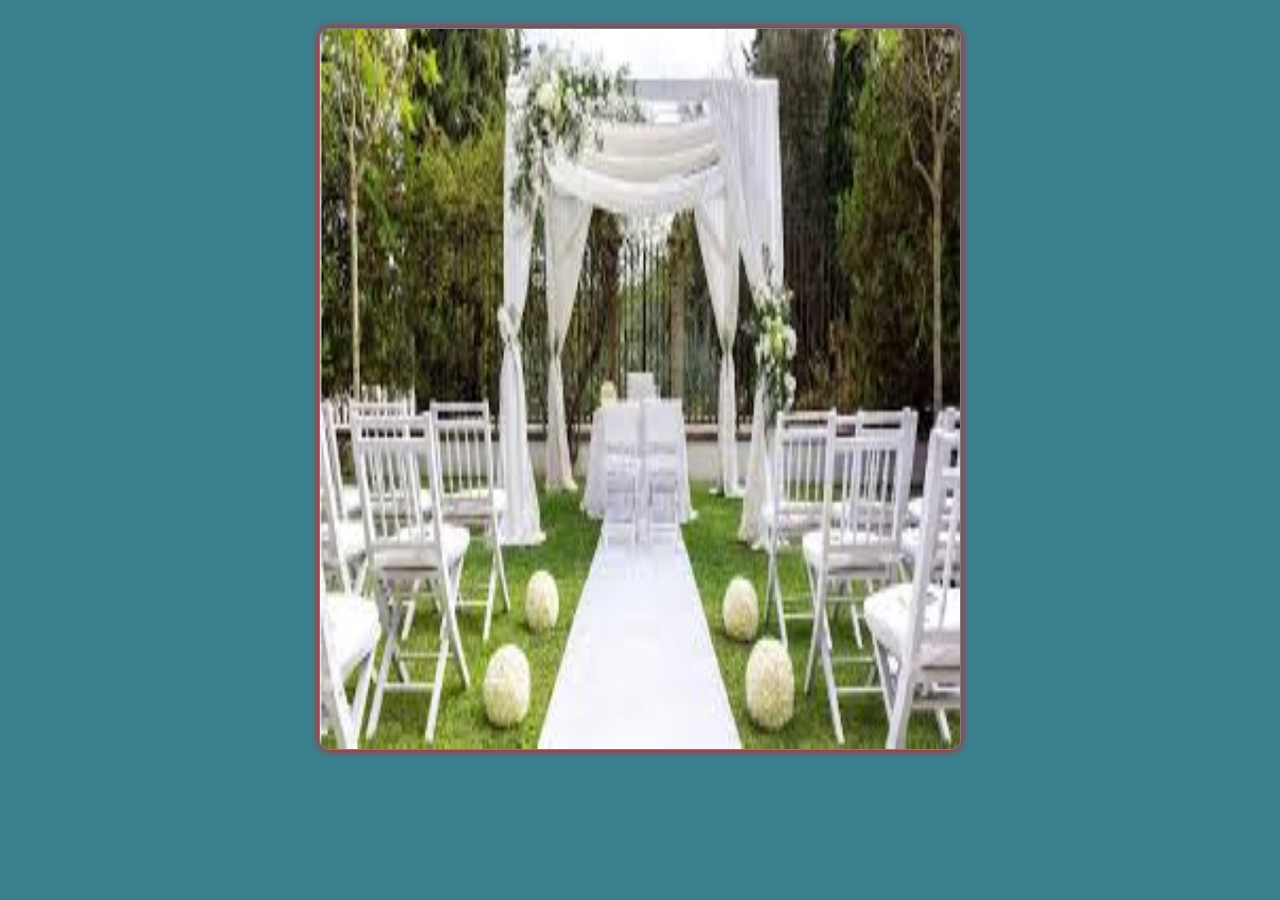
<file: index.html>
<!DOCTYPE html>
<html lang="fr">
<head>
    <meta charset="UTF-8">
    <meta name="viewport" content="width=device-width, initial-scale=1.0">
    <title> EVENT DETAILS</title>
    <link rel="stylesheet" href="style.css">
</head>
<body>
    
        
     
        <div class="event-type">
            <a href="form.html">
           
                    <img src="form 4 d.jpg" alt="" width="200px" height="150px" class="image"> </a>
                    <a href="form.html">
                    
         </div>
</body>
</html>
</file>
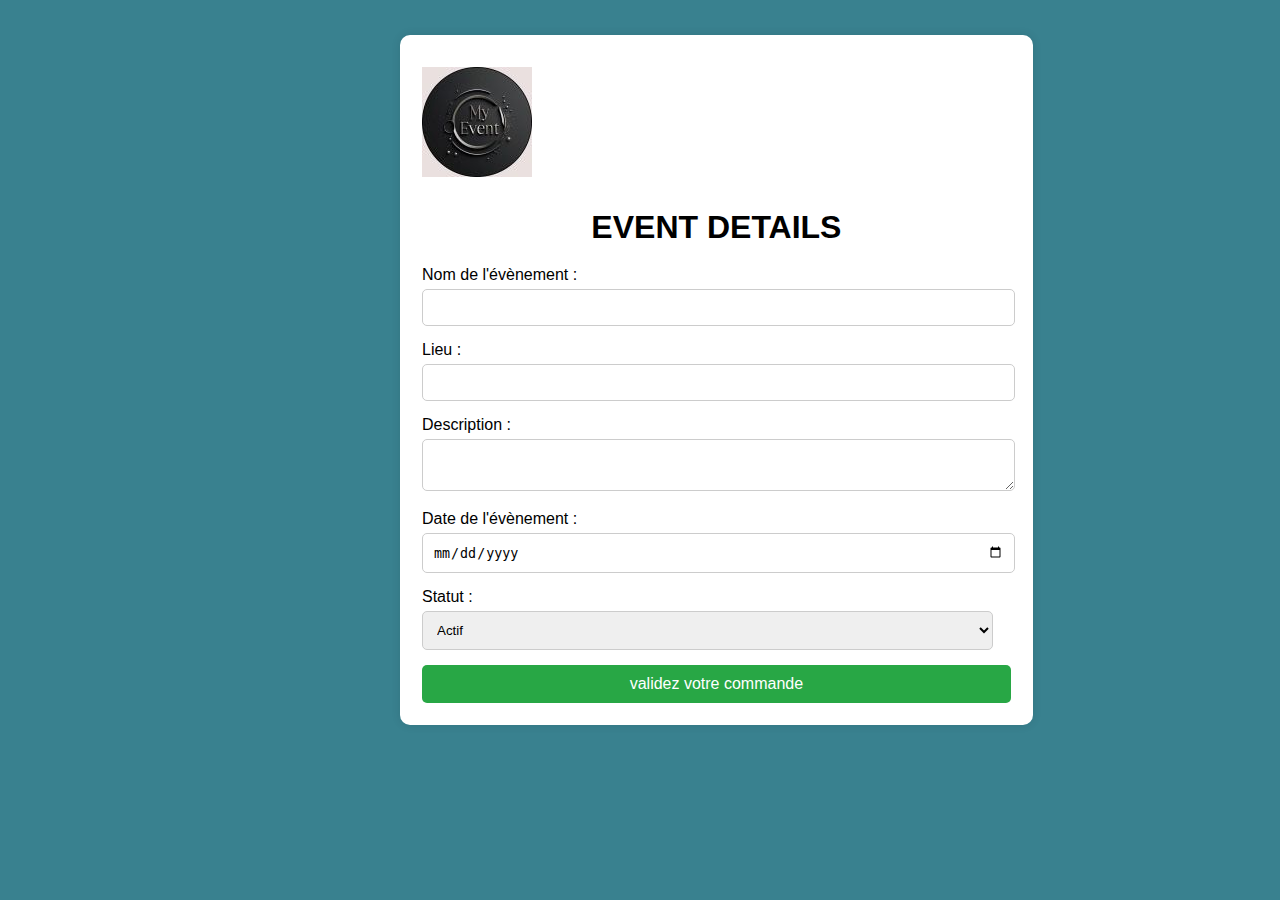
<file: form.html>
<!DOCTYPE html>
<html lang="en">
<head>
    <meta charset="UTF-8">
    <meta name="viewport" content="width=device-width, initial-scale=1.0">
    <title>Créer l'évènement</title>
    <link rel="stylesheet" href="form.css">
</head>
<body>
    <div class="container">
        <header>
            <div class="form-logo">
                <img src="logo 3.jpg" alt="logo">
            </div>
        </header>
        <main>
            <h1>EVENT DETAILS</h1>
            <form>
                <div class="form-group">
                    <label for="eventName">Nom de l'évènement :</label>
                    <input type="text" id="eventName" name="eventName">
                </div>
                <div class="form-group">
                    <label for="eventLocation">Lieu :</label>
                    <input type="text" id="eventLocation" name="eventLocation">
                </div>
                <div class="form-group">
                    <label for="eventDescription">Description :</label>
                    <textarea id="eventDescription" name="eventDescription"></textarea>
                </div>
                <div class="form-group">
                    <label for="eventDate">Date de l'évènement :</label>
                    <input type="date" id="eventDate" name="eventDate">
                </div>
                
                <div class="form-group">
                    <label for="eventStatus">Statut :</label>
                    <select id="eventStatus" name="eventStatus">
                        <option value="active">Actif</option>
                        <option value="inactive">Inactif</option>
                    </select>
                </div>
                <button type="submit"> validez votre commande</button>
            </form>
        </main>
    </div>
</body>
</html>
</file>
<file: style.css>
body{
    background-color: rgb(57, 129, 143);
    display: flex;
    justify-content: center;
    align-items: center;
 }
 
 
 .container{
     margin-top: 5%;
     background-color: #e7943f;
     display: grid;
     grid-template-columns: repeat(3, 1fr);
     height: 85vh;
     width: 53vw; box-shadow: 0 0 10px rgba(0, 0, 0, 0.1);
     border: 2PX solid transparent;
     border-radius: 10px;
     animation: borderAnimation 4s infinite, formAnimation 1.5s ease-in-out infinite alternate;
 
 }
     @keyframes borderAnimation {
         0% {
             border-color: red;
         }
         25% {
             border-color: yellow;
         }
         50% {
             border-color: green;
         }
         75% {
             border-color: blue;
         }
         100% {
             border-color: red;
         }
     }
    
     
 
 .image{
     width: 50vw;
     height: 80vh;
     margin: 20px;
     border: 1px solid gray;
     border-radius: 10px;
     box-shadow: 0 0 10px red;
 }
 .emerveillez{
     width: 20%;
 }
</file>
<file: form.css>
body {
    font-family: Arial, sans-serif; 
    background-color: rgb(57, 129, 143);
    margin: 0;
    padding: 0;
}

.container {
    width: 46%;
    margin-top: 35px;
    margin-left: 400px;
    background-color: #fff;
    border-radius:10px ;
    padding: 20px;
    box-shadow: 0 0 10px rgba(0, 0, 0, 0.1);
    border: 2PX solid transparent;
    border-radius: 10px;
    animation: borderAnimation 4s infinite, formAnimation 1.5s ease-in-out infinite alternate;
}
    

@keyframes borderAnimation {
    0% {
        border-color: red;
    }
    50% {
        border-color: yellow;
    }
    75% {
        border-color: green;
    }
    5% {
        border-color: blue;
    }
    100% {
        border-color: red;
    }
}

    @keyframes formAnimation {
        0% { transform: scale(1); }
        100% { transform: scale(1.05); }
    }





header {
    display: flex;
    justify-content: space-between;
    align-items: center;
    padding: 10px 0;
}

.form-logo {
    font-size: 4px;
    font-weight: bold;
    border-radius: 50%;
} 


h1 {
    text-align: center;
    margin-bottom: 20px;
}

.form-group {
    margin-bottom: 15px;
}

label {
    display: block;
    margin-bottom: 5px;
}

input, textarea, select {
    width: 97%;
    padding: 10px;
    border: 1px solid #ccc;
    border-radius: 5px;
}

button {
    display: block;
    width: 100%;
    padding: 10px;
    background-color: #28a745;
    color: #fff;
    border: none;
    border-radius: 5px;
    font-size: 16px;
    cursor: pointer;
}

button:hover {
    background-color: #e7943f;;
}
</file>
